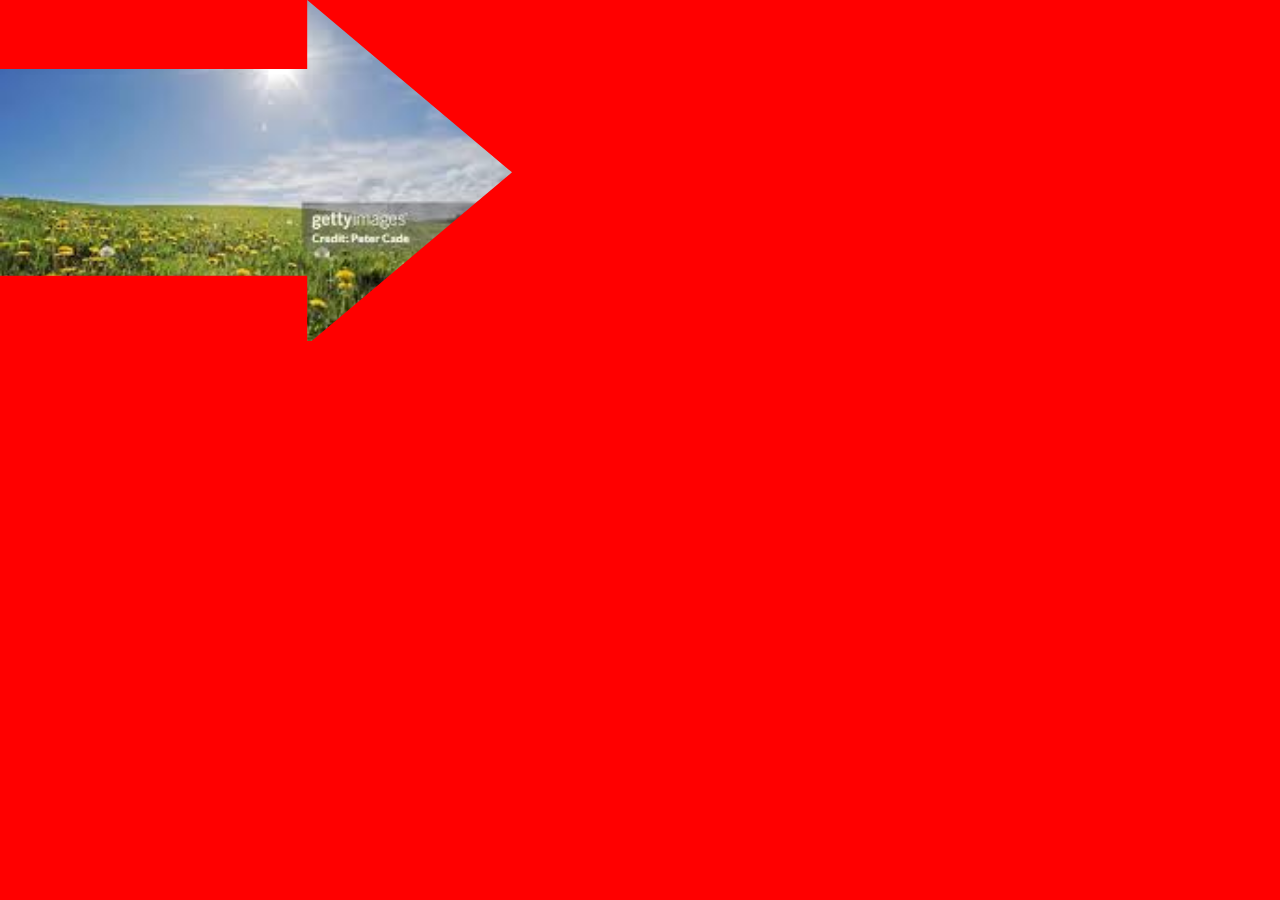
<file: clipp.html>
<!DOCTYPE html>
<html lang="en">
<head>
    <meta charset="UTF-8">
    <meta name="viewport" content="width=device-width, initial-scale=1.0">
    <title> clipp Document</title>
    <link rel="stylesheet" href="css/clipp.css">
</head>
<body>
    <figure class="afternoon"><img src="./images/afternoon.jpeg" alt="af img"></figure>
</body>
</html>
</file>
<file: css/clipp.css>
*{
    margin: 0;
    padding: 0;
    box-sizing: border-box;
}
body{
    background-color: red;
}
img{
    width: 100%;
    height: 100%;
    object-fit: cover;
}
.afternoon{
    width: 40%;
    clip-path: polygon(0% 20%, 60% 20%, 60% 0%, 100% 50%, 60% 100%, 60% 80%, 0% 80%);
}
</file>
